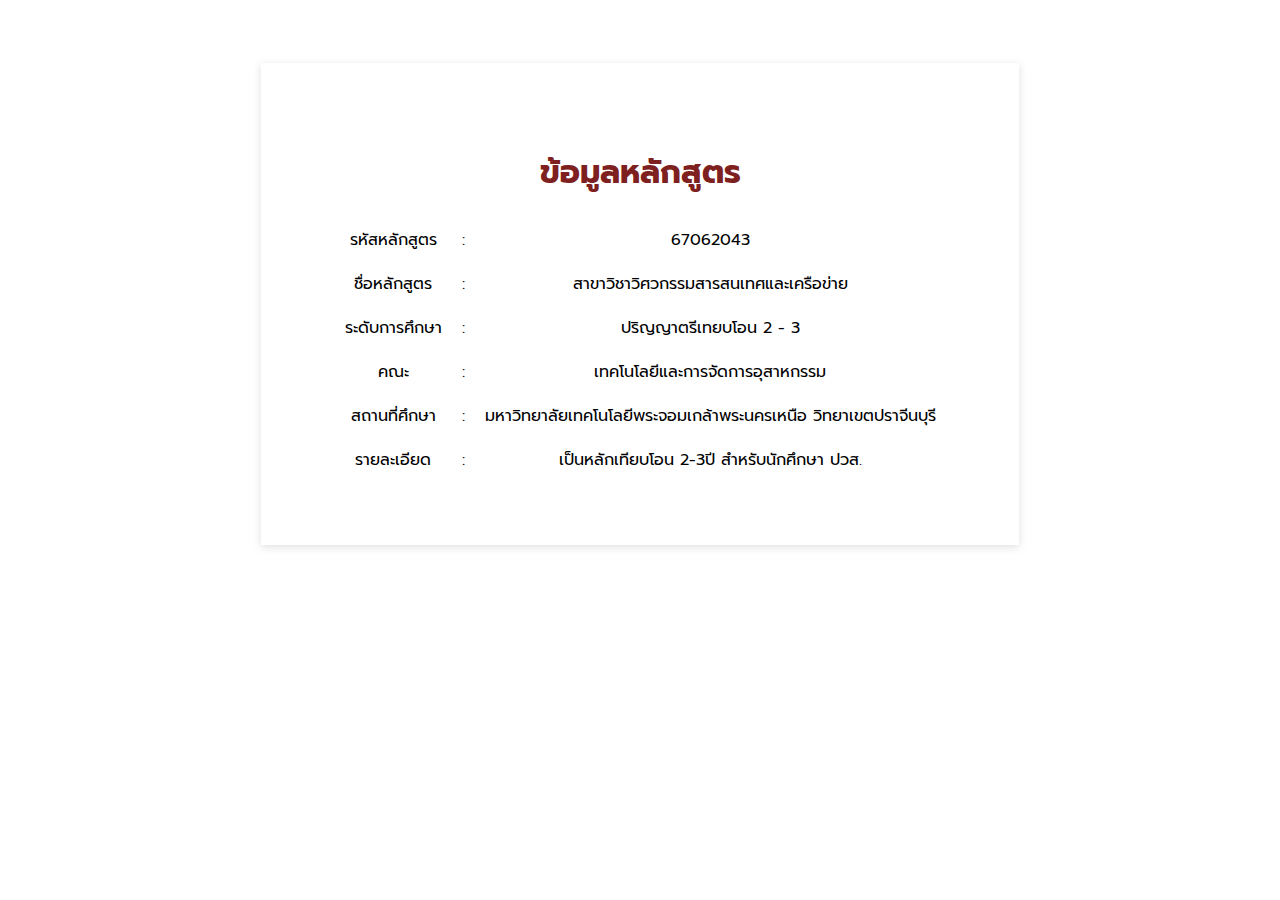
<file: project-folder/index.html>
<!DOCTYPE html>
<html lang="en">

<head>
    <link rel="stylesheet" href="./css/styles.css">
    <link rel="preconnect" href="https://fonts.googleapis.com">
<link rel="preconnect" href="https://fonts.gstatic.com" crossorigin>
<link href="https://fonts.googleapis.com/css2?family=Prompt:ital,wght@0,100;0,200;0,300;0,400;0,500;0,600;0,700;0,800;0,900;1,100;1,200;1,300;1,400;1,500;1,600;1,700;1,800;1,900&display=swap" rel="stylesheet">
    <meta charset="UTF-8">
    <meta name="viewport" content="width=device-width, initial-scale=1.0">
    <title>Index</title>
</head>

<body>
    <center>
        <div class="container">
            <h1>ข้อมูลหลักสูตร</h1>
            <table>
                <tr>
                    <td>รหัสหลักสูตร</td>
                    <td>:</td>
                    <td>67062043</td>
                </tr>
                <tr>
                    <td>ชื่อหลักสูตร</td>
                    <td>:</td>
                    <td>สาขาวิชาวิศวกรรมสารสนเทศและเครือข่าย</td>
                </tr>
                <tr>
                    <td>ระดับการศึกษา</td>
                    <td>:</td>
                    <td>ปริญญาตรีเทยบโอน 2 - 3</td>
                </tr>
                <tr>
                    <td>คณะ</td>
                    <td>:</td>
                    <td>เทคโนโลยีและการจัดการอุสาหกรรม</td>
                </tr>
                <tr>
                    <td>สถานที่ศึกษา</td>
                    <td>:</td>
                    <td>มหาวิทยาลัยเทคโนโลยีพระจอมเกล้าพระนครเหนือ วิทยาเขตปราจีนบุรี</td>
                </tr>
                <tr>
                    <td>รายละเอียด</td>
                    <td>:</td>
                    <td>เป็นหลักเทียบโอน 2-3ปี สำหรับนักศึกษา ปวส.</td>
                </tr>

            </table>

        </div>
    </center>

</body>

</html>
</file>
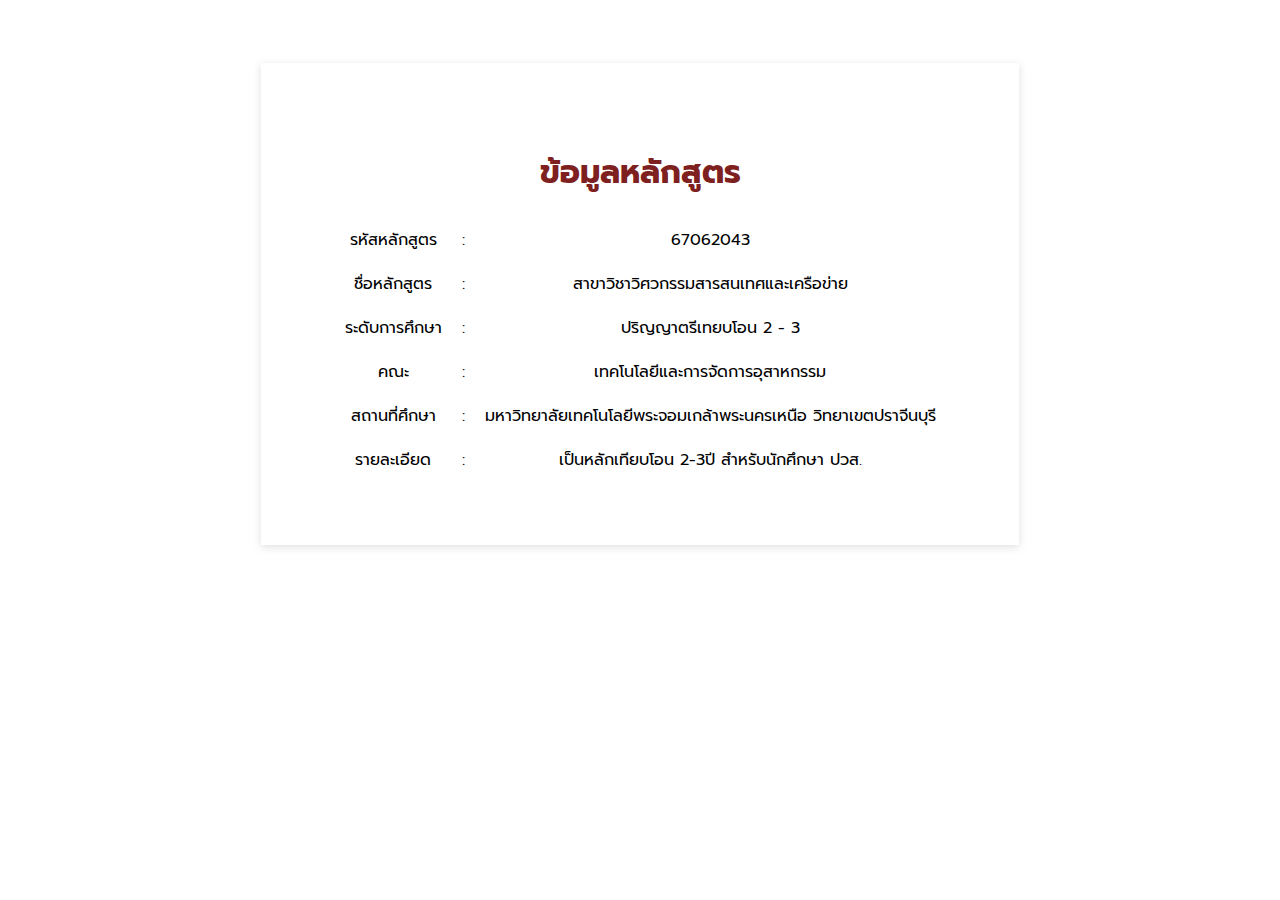
<file: project-folder/Html/index.html>
<!DOCTYPE html>
<html lang="en">

<head>
    <link rel="stylesheet" href="../css/styles.css">
    <link rel="preconnect" href="https://fonts.googleapis.com">
<link rel="preconnect" href="https://fonts.gstatic.com" crossorigin>
<link href="https://fonts.googleapis.com/css2?family=Prompt:ital,wght@0,100;0,200;0,300;0,400;0,500;0,600;0,700;0,800;0,900;1,100;1,200;1,300;1,400;1,500;1,600;1,700;1,800;1,900&display=swap" rel="stylesheet">
    <meta charset="UTF-8">
    <meta name="viewport" content="width=device-width, initial-scale=1.0">
    <title>Index</title>
</head>

<body>
    <center>
        <div class="container">
            <h1>ข้อมูลหลักสูตร</h1>
            <table>
                <tr>
                    <td>รหัสหลักสูตร</td>
                    <td>:</td>
                    <td>67062043</td>
                </tr>
                <tr>
                    <td>ชื่อหลักสูตร</td>
                    <td>:</td>
                    <td>สาขาวิชาวิศวกรรมสารสนเทศและเครือข่าย</td>
                </tr>
                <tr>
                    <td>ระดับการศึกษา</td>
                    <td>:</td>
                    <td>ปริญญาตรีเทยบโอน 2 - 3</td>
                </tr>
                <tr>
                    <td>คณะ</td>
                    <td>:</td>
                    <td>เทคโนโลยีและการจัดการอุสาหกรรม</td>
                </tr>
                <tr>
                    <td>สถานที่ศึกษา</td>
                    <td>:</td>
                    <td>มหาวิทยาลัยเทคโนโลยีพระจอมเกล้าพระนครเหนือ วิทยาเขตปราจีนบุรี</td>
                </tr>
                <tr>
                    <td>รายละเอียด</td>
                    <td>:</td>
                    <td>เป็นหลักเทียบโอน 2-3ปี สำหรับนักศึกษา ปวส.</td>
                </tr>

            </table>

        </div>
    </center>

</body>

</html>
</file>
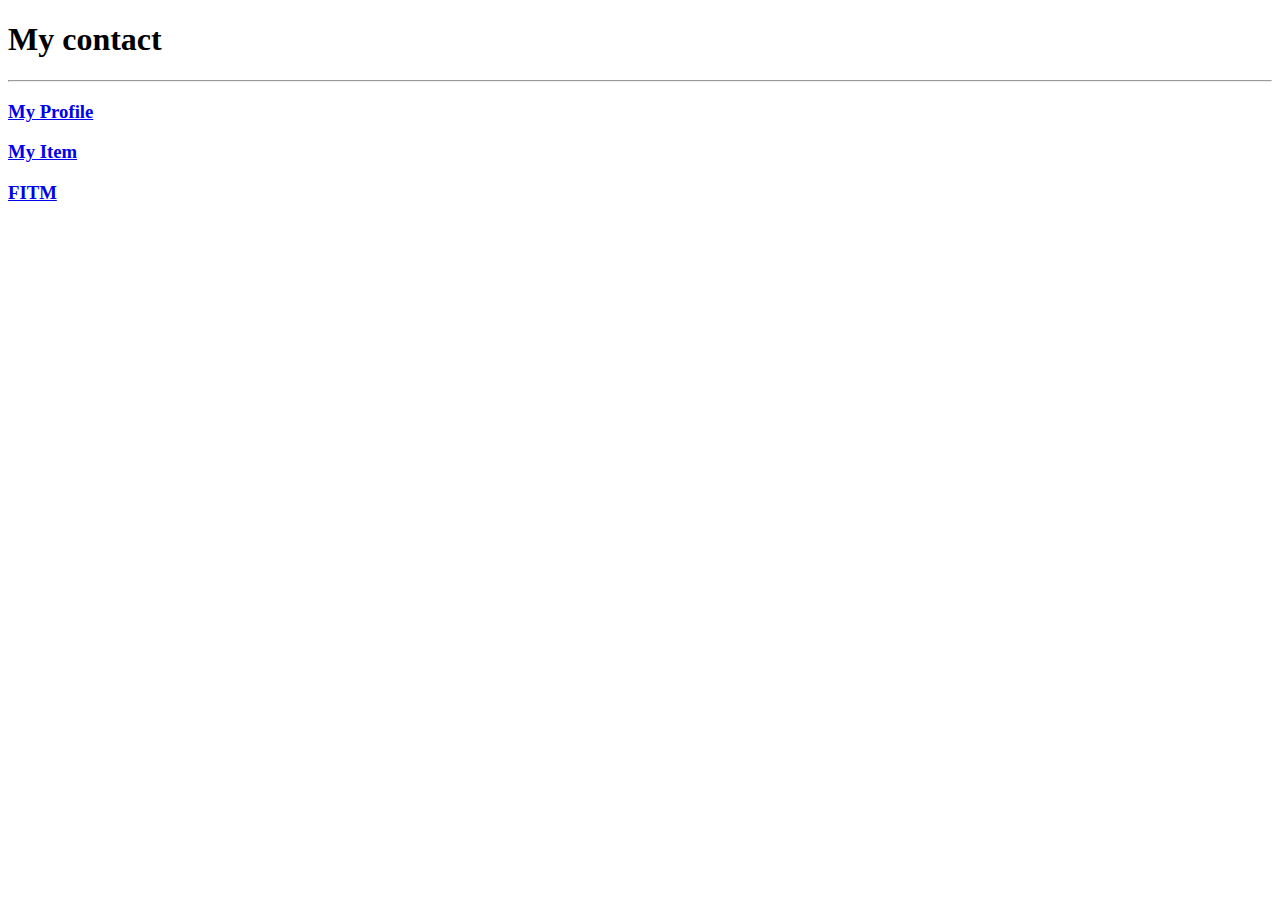
<file: HW3/Mycontact.html>
<!DOCTYPE html>
<html lang="en">
<head>
    <meta charset="UTF-8">
    <meta name="viewport" content="width=device-width, initial-scale=1.0">
    <title>Document</title>
</head>
<body>
        <h1>My contact</h1>
        <hr>
        <h3><a href="Myprofile.html">My Profile</a></h3>
        <h3><a href="Myitem.html">My Item</a></h3>
        <h3><a href="http://202.44.47.45/fitm/">FITM</a></h3>
</body>
</html>
</file>
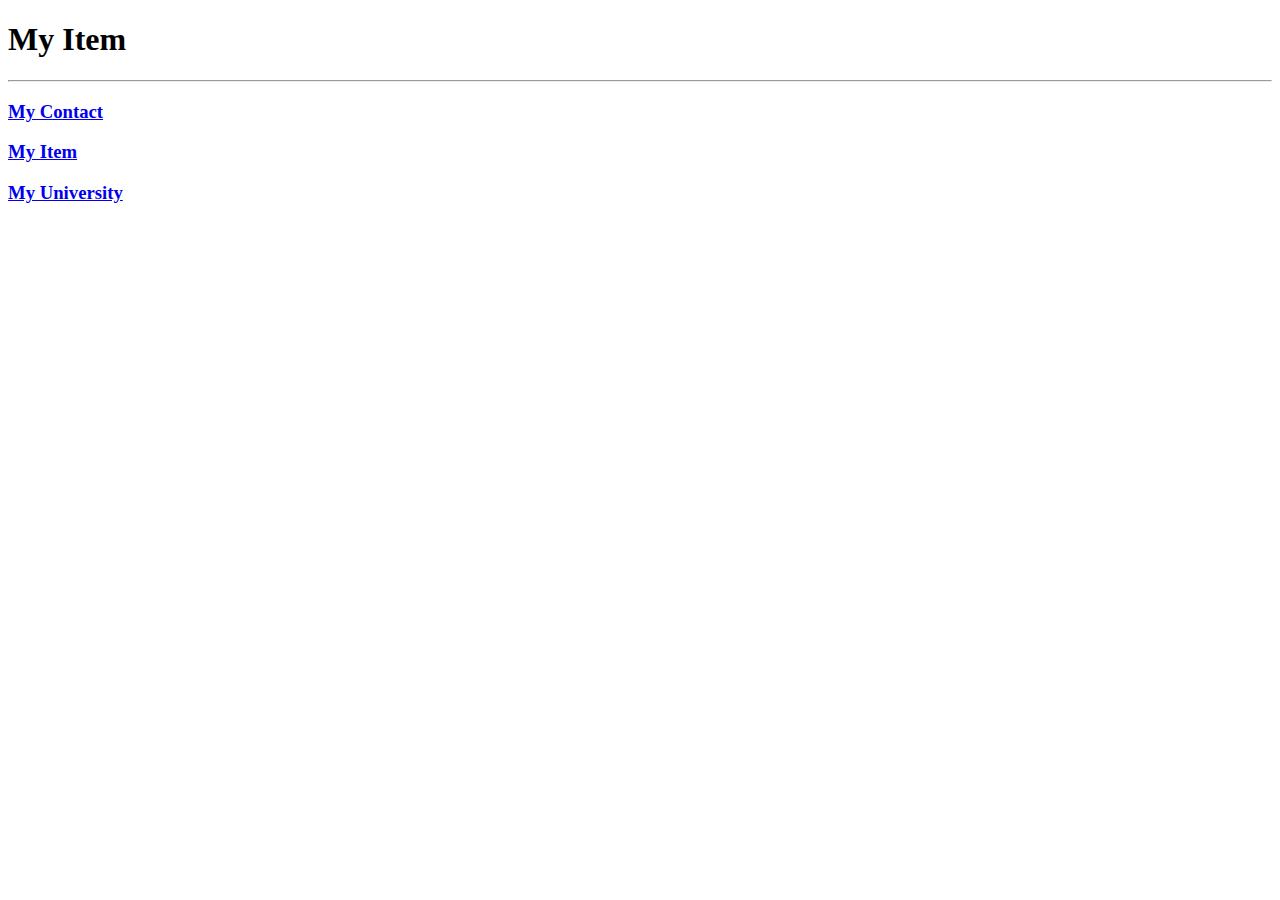
<file: HW3/Myitem.html>
<!DOCTYPE html>
<html lang="en">
<head>
    <meta charset="UTF-8">
    <meta name="viewport" content="width=device-width, initial-scale=1.0">
    <title>Document</title>
</head>
<body>
        <h1>My Item</h1>
        <hr>
        <h3><a href="Mycontact.html">My Contact</a></h3>
        <h3><a href="Myprofile.html">My Item</a></h3>
        <h3><a href="https://kmutnb.ac.th/">My University</a></h3>
</body>
</html>
</file>
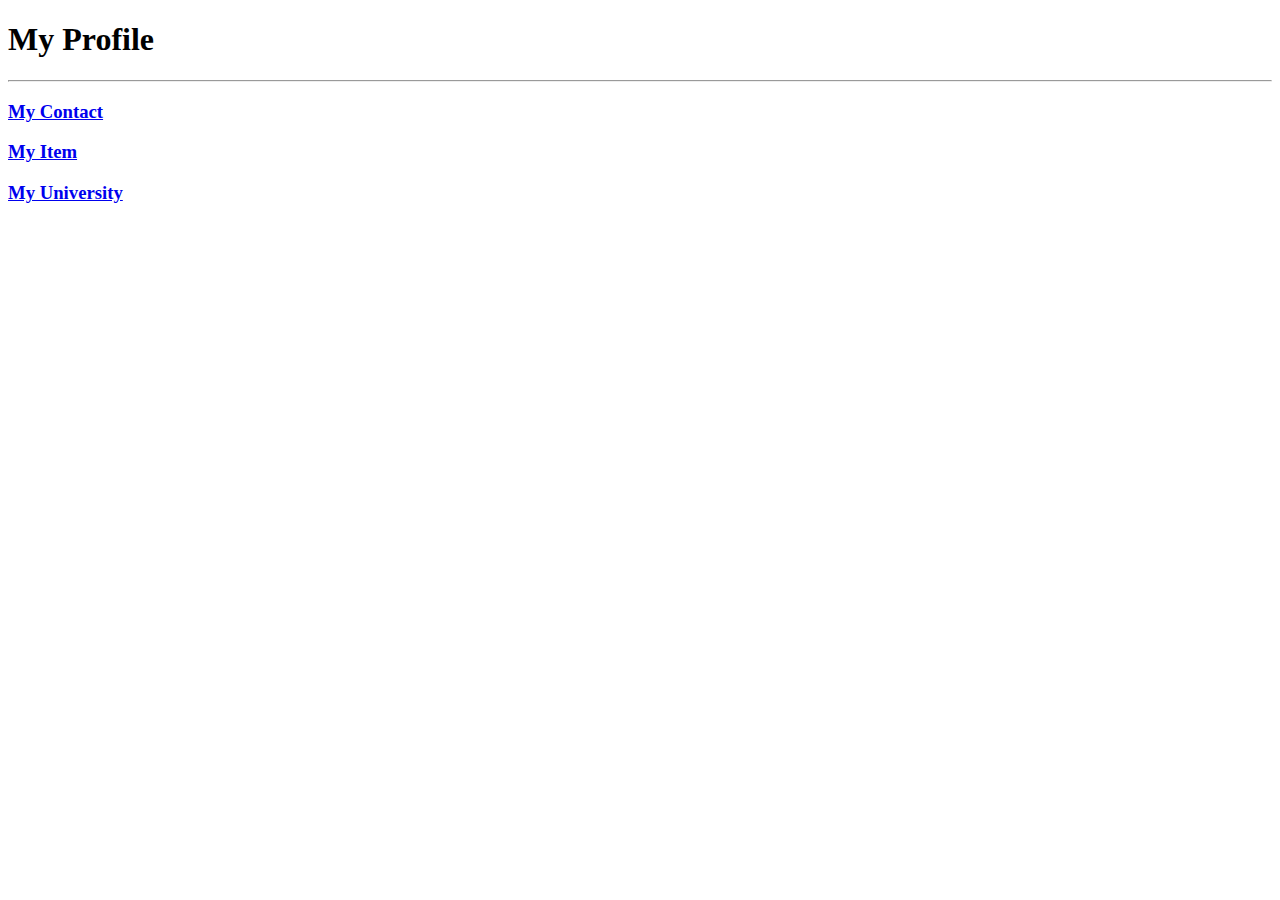
<file: HW3/Myprofile.html>
<!DOCTYPE html>
<html lang="en">
<head>
    <meta charset="UTF-8">
    <meta name="viewport" content="width=device-width, initial-scale=1.0">
    <title>Document</title>
</head>
<body>
        <h1>My Profile</h1>
        <hr>
        <h3><a href="Mycontact.html">My Contact</a></h3>
        <h3><a href="Myitem.html">My Item</a></h3>
        <h3><a href="https://kmutnb.ac.th/">My University</a></h3>
</body>
</html>
</file>
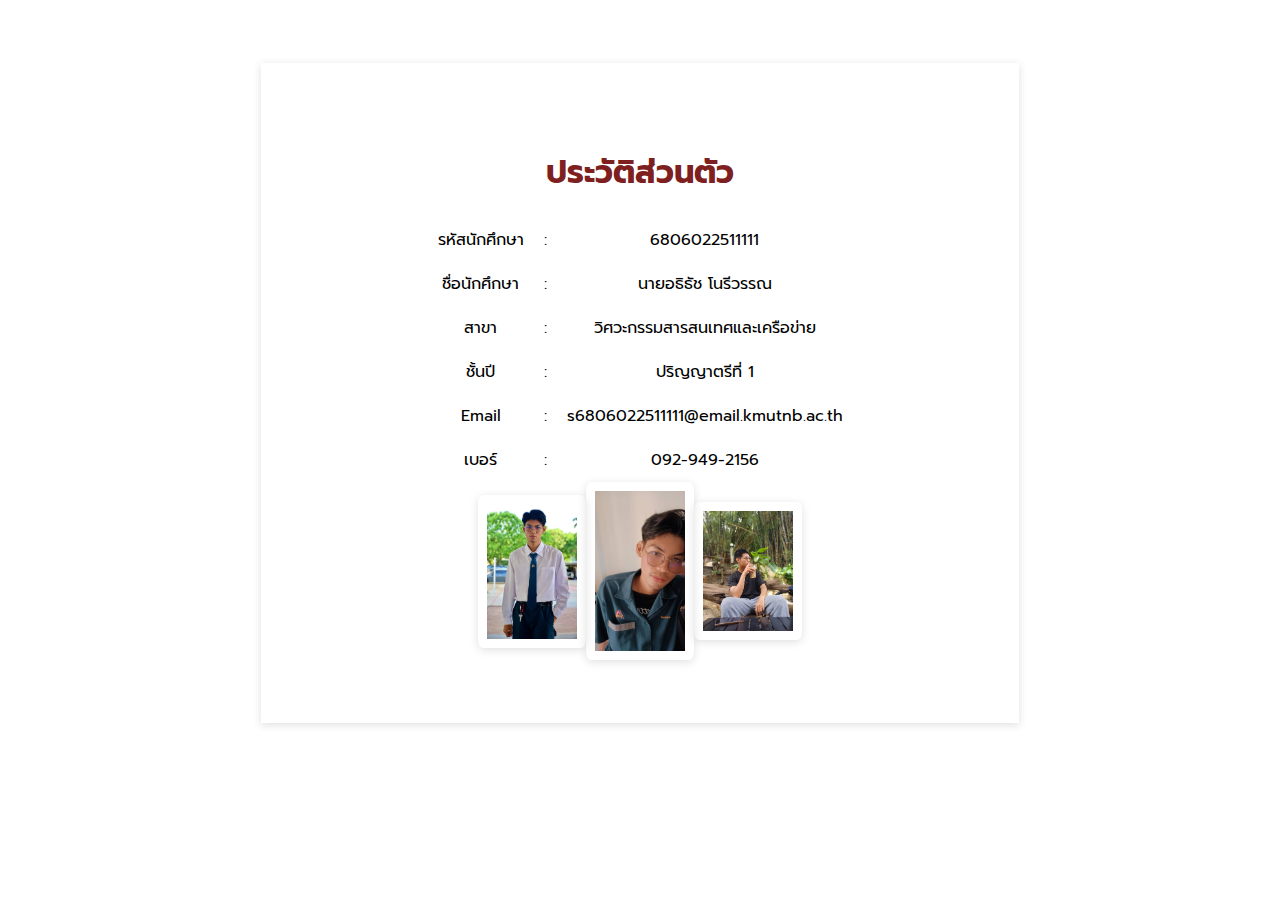
<file: project-folder/myprofile.html>
<!DOCTYPE html>
<html lang="en">

<head>
    <link rel="stylesheet" href="./css/styles.css">
    <link rel="preconnect" href="https://fonts.googleapis.com">
    <link rel="preconnect" href="https://fonts.gstatic.com" crossorigin>
    <link
        href="https://fonts.googleapis.com/css2?family=Prompt:ital,wght@0,100;0,200;0,300;0,400;0,500;0,600;0,700;0,800;0,900;1,100;1,200;1,300;1,400;1,500;1,600;1,700;1,800;1,900&display=swap"
        rel="stylesheet">
    <meta charset="UTF-8">
    <meta name="viewport" content="width=device-width, initial-scale=1.0">
    <title>My Profile</title>
</head>

<body>
    <center>
        <div class="container">
            <h1>ประวัติส่วนตัว</h1>
            <table>
                <tr>
                    <td>รหัสนักศึกษา</td>
                    <td>:</td>
                    <td>6806022511111</td>
                </tr>
                <tr>
                    <td>ชื่อนักศึกษา</td>
                    <td>:</td>
                    <td>นายอธิธัช โนรีวรรณ</td>
                </tr>
                <tr>
                    <td>สาขา</td>
                    <td>:</td>
                    <td>วิศวะกรรมสารสนเทศและเครือข่าย</td>
                </tr>
                <tr>
                    <td>ชั้นปี</td>
                    <td>:</td>
                    <td>ปริญญาตรีที่ 1</td>
                </tr>
                <tr>
                    <td>Email</td>
                    <td>:</td>
                    <td>s6806022511111@email.kmutnb.ac.th</td>
                </tr>
                <tr>
                    <td>เบอร์</td>
                    <td>:</td>
                    <td>092-949-2156</td>
                </tr>
            </table>
            <div class="images-gal">
                <div class="gallery">
                    <img src="./images/img1.jpg" alt="Cinque Terre">

                    <img src="./images/img2.jpg" alt="Cinque Terre">

                    <img src="./images/img3.jpg" alt="Cinque Terre">

                </div>
            </div>
        </div>
    </center>

</body>

</html>
</file>
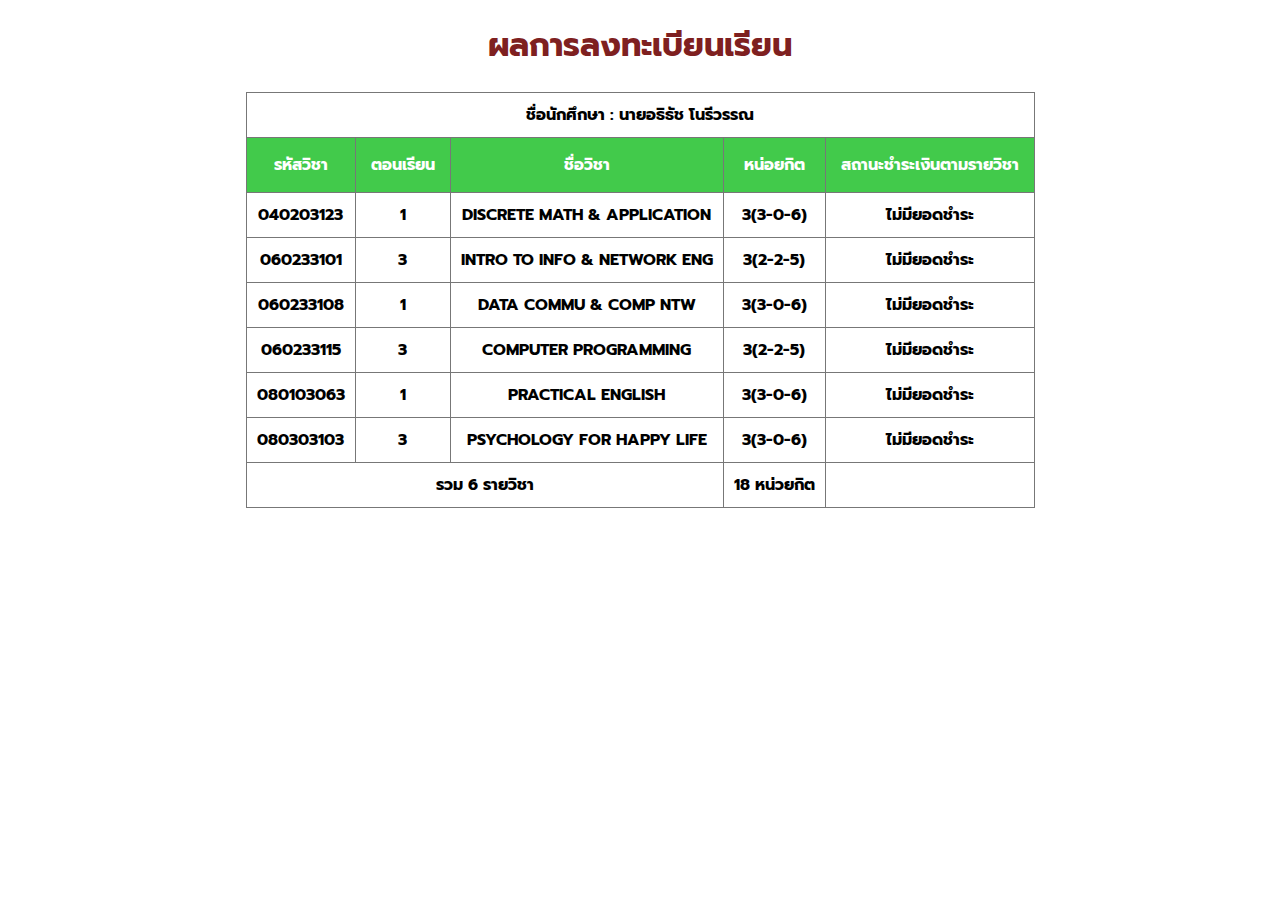
<file: project-folder/subject.html>
<!DOCTYPE html>
<html lang="en">

<head>
    <link rel="preconnect" href="https://fonts.googleapis.com">
<link rel="preconnect" href="https://fonts.gstatic.com" crossorigin>
<link href="https://fonts.googleapis.com/css2?family=Prompt:ital,wght@0,100;0,200;0,300;0,400;0,500;0,600;0,700;0,800;0,900;1,100;1,200;1,300;1,400;1,500;1,600;1,700;1,800;1,900&display=swap" rel="stylesheet">
    <link rel="stylesheet" href="./css/styles.css">
    <meta charset="UTF-8">
    <meta name="viewport" content="width=device-width, initial-scale=1.0">
    <title>Index</title>
</head>

<body>
    <center>
            <h1>ผลการลงทะเบียนเรียน</h1>
            <table class="sub-ject">
                <tr>
                    <td colspan="8">ชื่อนักศึกษา : นายอธิธัช โนรีวรรณ</td>
                </tr>
                <tr>
                    <th>รหัสวิชา</th>
                    <th>ตอนเรียน</th>
                    <th colspan="4">ชื่อวิชา</th>
                    <th>หน่อยกิต</th>
                    <th>สถานะชำระเงินตามรายวิชา</th>
                </tr>
                <tr>
                    <td>040203123</td>
                    <td>1</td>
                    <td colspan="4">DISCRETE MATH & APPLICATION</td>
                    <td>3(3-0-6)</td>
                    <td>ไม่มียอดชำระ</td>

                </tr>
                <tr>
                    <td>060233101</td>
                    <td>3</td>
                    <td colspan="4">INTRO TO INFO & NETWORK ENG</td>
                    <td>3(2-2-5)</td>
                     <td>ไม่มียอดชำระ</td>

                </tr>
                <tr>
                    <td>060233108</td>
                    <td>1</td>
                    <td colspan="4">DATA COMMU & COMP NTW</td>
                    <td>3(3-0-6)</td>
                     <td>ไม่มียอดชำระ</td>

                </tr>
                <tr>
                    <td>060233115</td>
                    <td>3</td>
                    <td colspan="4">COMPUTER PROGRAMMING</td>
                    <td>3(2-2-5)</td>
                    <td>ไม่มียอดชำระ</td>

                </tr>
                <tr>
                    <td>080103063</td>
                    <td>1</td>
                    <td colspan="4">PRACTICAL ENGLISH</td>
                    <td>3(3-0-6)</td>
                    <td>ไม่มียอดชำระ</td>

                </tr>
                <tr>
                    <td>080303103</td>
                    <td>3</td>
                    <td colspan="4">PSYCHOLOGY FOR HAPPY LIFE</td>
                    <td>3(3-0-6)</td>
                    <td>ไม่มียอดชำระ</td>

                </tr>
                <tr>
                    <td colspan="6">รวม  6  รายวิชา</td>
                    <!-- <td>34</td>
                    <td>35</td>
                    <td>36</td>
                    <td>37</td>
                    <td>38</td> -->
                    <td>18  หน่วยกิต</td>
                    <td></td>

                </tr>

            </table>
    </center>

</body>

</html>
</file>
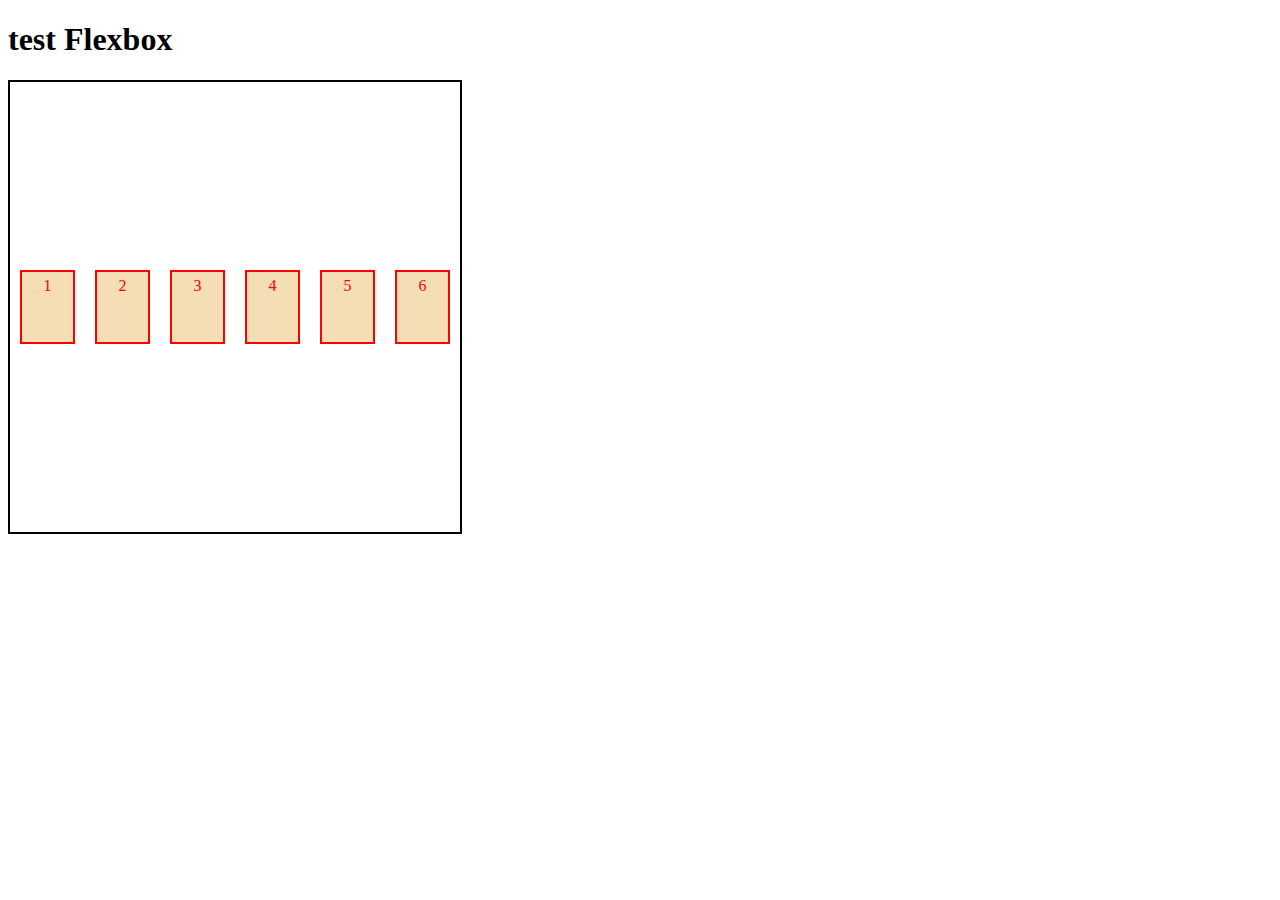
<file: project-folder/Html/flex.html>
<!DOCTYPE html>
<html lang="en">
<head>
    <link rel="stylesheet" href="../css/style3.css">
    <meta charset="UTF-8">
    <meta name="viewport" content="width=device-width, initial-scale=1.0">
    <title>Document</title>
</head>
<body>
    <h1>test Flexbox</h1>
    
<div class="container">
    <div class="item">1</div>
    <div class="item">2</div>
    <div class="item">3</div>
    <div class="item">4</div>
    <div class="item">5</div>
    <div class="item">6</div>
</div>

</body>
</html>
</file>
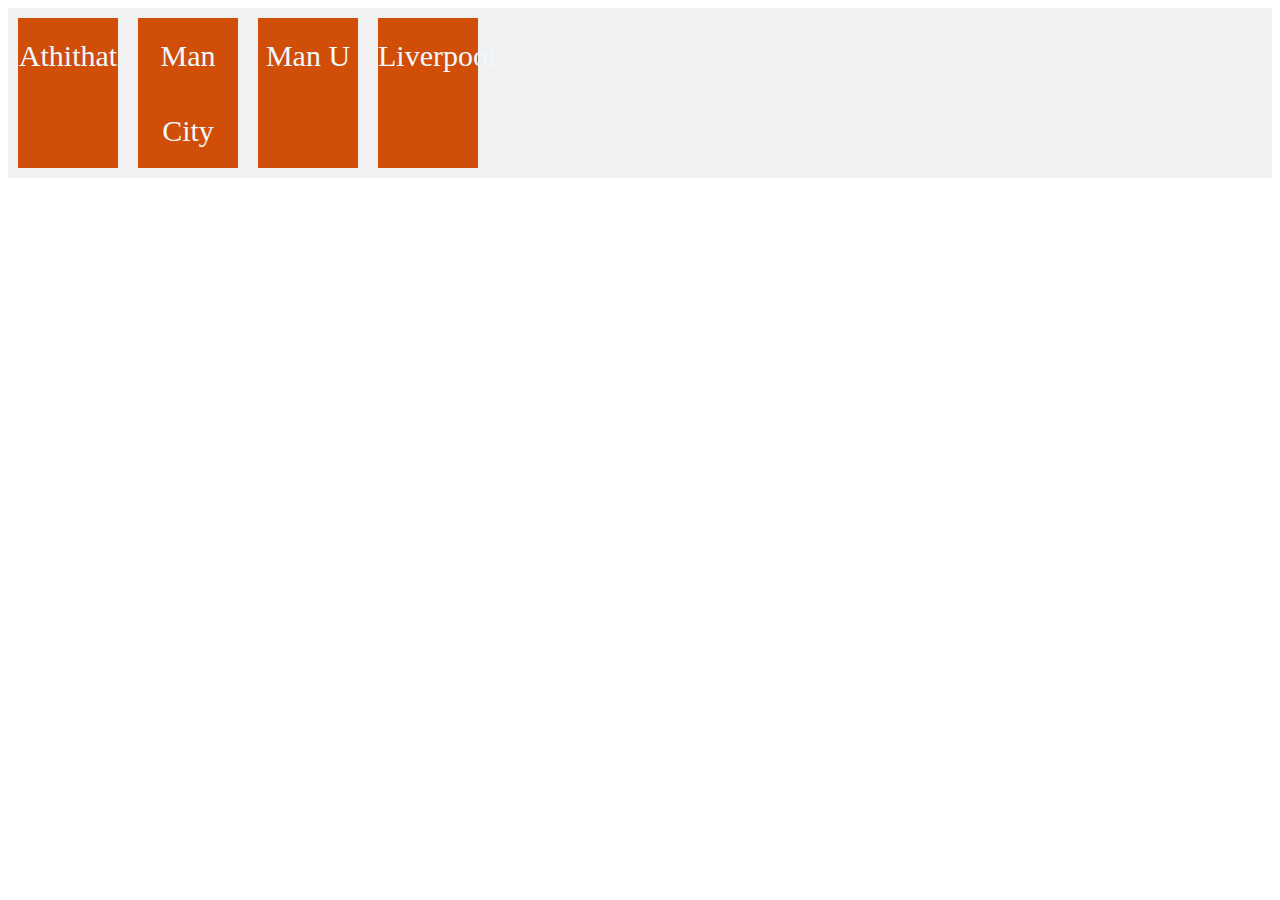
<file: project-folder/Html/grow.html>
<!DOCTYPE html>
<html lang="en">

<head>
    <link rel="stylesheet" href="../css/style_grow.css">
    <meta charset="UTF-8">
    <meta name="viewport" content="width=device-width, initial-scale=1.0">
    <title>Document</title>
</head>

<body>

    <div class="flex-container">
        <div class="flex-grow: 3">Athithat</div>
        <div class="flex-grow: 2">Man City</div>
        <div class="flex-grow: 4">Man U</div>
        <div class="flex-grow: 1">Liverpool</div>

    </div>

</body>

</html>
</file>
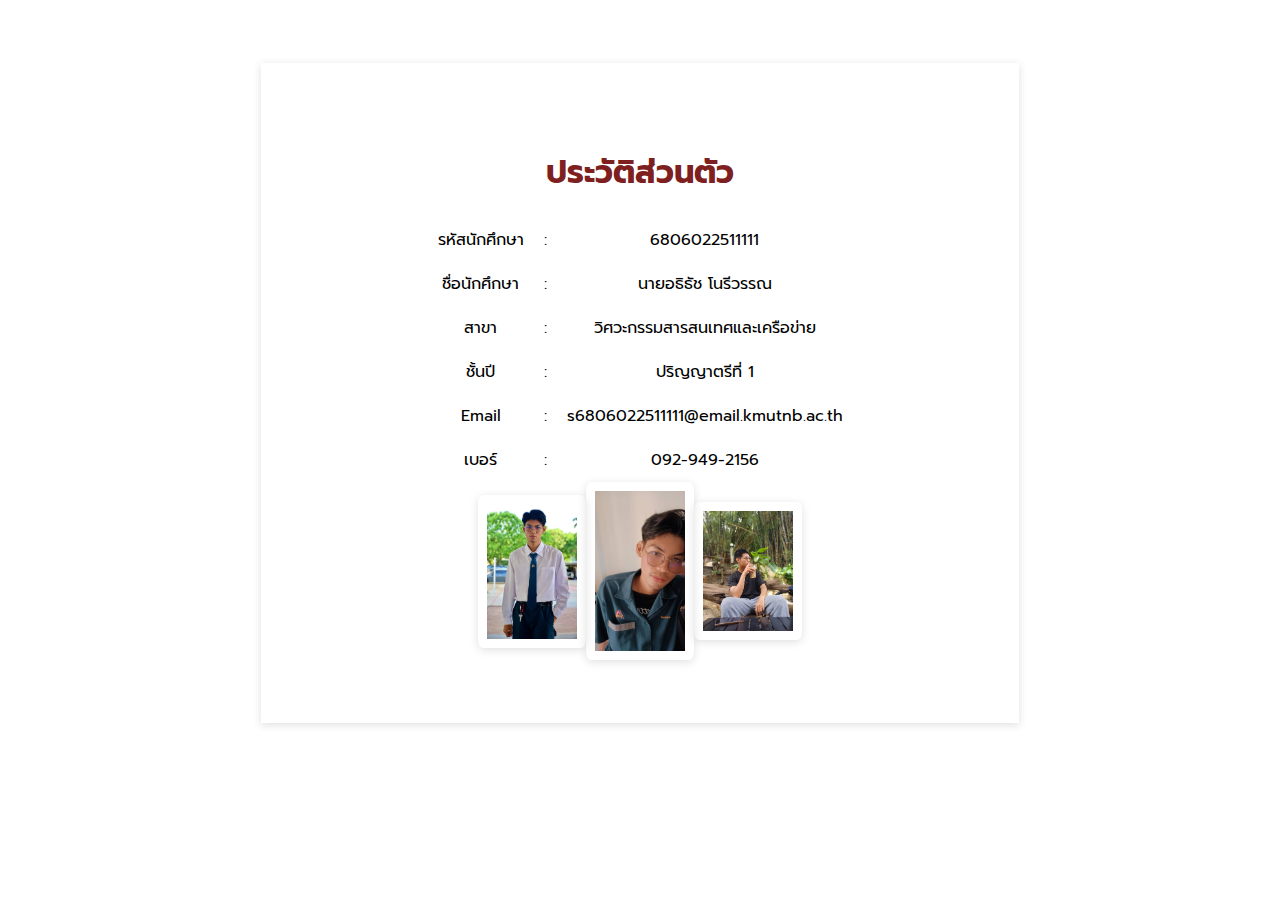
<file: project-folder/Html/myprofile.html>
<!DOCTYPE html>
<html lang="en">

<head>
    <link rel="stylesheet" href="../css/styles.css">
    <link rel="preconnect" href="https://fonts.googleapis.com">
    <link rel="preconnect" href="https://fonts.gstatic.com" crossorigin>
    <link
        href="https://fonts.googleapis.com/css2?family=Prompt:ital,wght@0,100;0,200;0,300;0,400;0,500;0,600;0,700;0,800;0,900;1,100;1,200;1,300;1,400;1,500;1,600;1,700;1,800;1,900&display=swap"
        rel="stylesheet">
    <meta charset="UTF-8">
    <meta name="viewport" content="width=device-width, initial-scale=1.0">
    <title>My Profile</title>
</head>

<body>
    <center>
        <div class="container">
            <h1>ประวัติส่วนตัว</h1>
            <table>
                <tr>
                    <td>รหัสนักศึกษา</td>
                    <td>:</td>
                    <td>6806022511111</td>
                </tr>
                <tr>
                    <td>ชื่อนักศึกษา</td>
                    <td>:</td>
                    <td>นายอธิธัช โนรีวรรณ</td>
                </tr>
                <tr>
                    <td>สาขา</td>
                    <td>:</td>
                    <td>วิศวะกรรมสารสนเทศและเครือข่าย</td>
                </tr>
                <tr>
                    <td>ชั้นปี</td>
                    <td>:</td>
                    <td>ปริญญาตรีที่ 1</td>
                </tr>
                <tr>
                    <td>Email</td>
                    <td>:</td>
                    <td>s6806022511111@email.kmutnb.ac.th</td>
                </tr>
                <tr>
                    <td>เบอร์</td>
                    <td>:</td>
                    <td>092-949-2156</td>
                </tr>
            </table>
            <div class="images-gal">
                <div class="gallery">
                    <img src="../images/img1.jpg" alt="Cinque Terre">

                    <img src="../images/img2.jpg" alt="Cinque Terre">

                    <img src="../images/img3.jpg" alt="Cinque Terre">

                </div>
            </div>
        </div>
    </center>

</body>

</html>
</file>
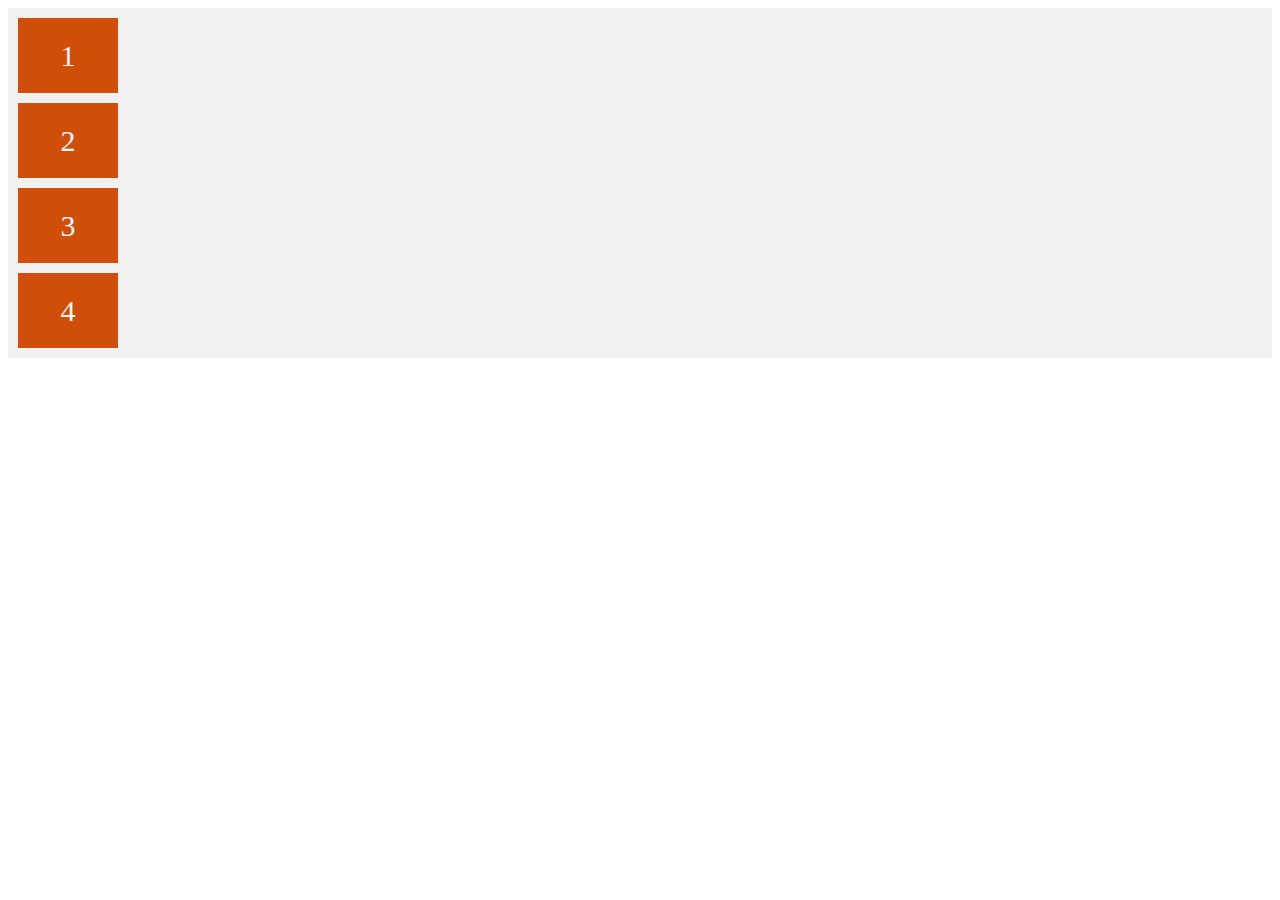
<file: project-folder/Html/order.html>
<!DOCTYPE html>
<html lang="en">
<head>
    <link rel="stylesheet" href="../css/style_order.css">
    <meta charset="UTF-8">
    <meta name="viewport" content="width=device-width, initial-scale=1.0">
    <title>Document</title>
</head>
<body>
    <div class="container">
<div class="flex-container">
    <div class="order : 3">1</div>
    <div class="order : 2">2</div>
    <div class="order : 4">3</div>
    <div class="order : 1">4</div>

</div>
</div>
</body>
</html>
</file>
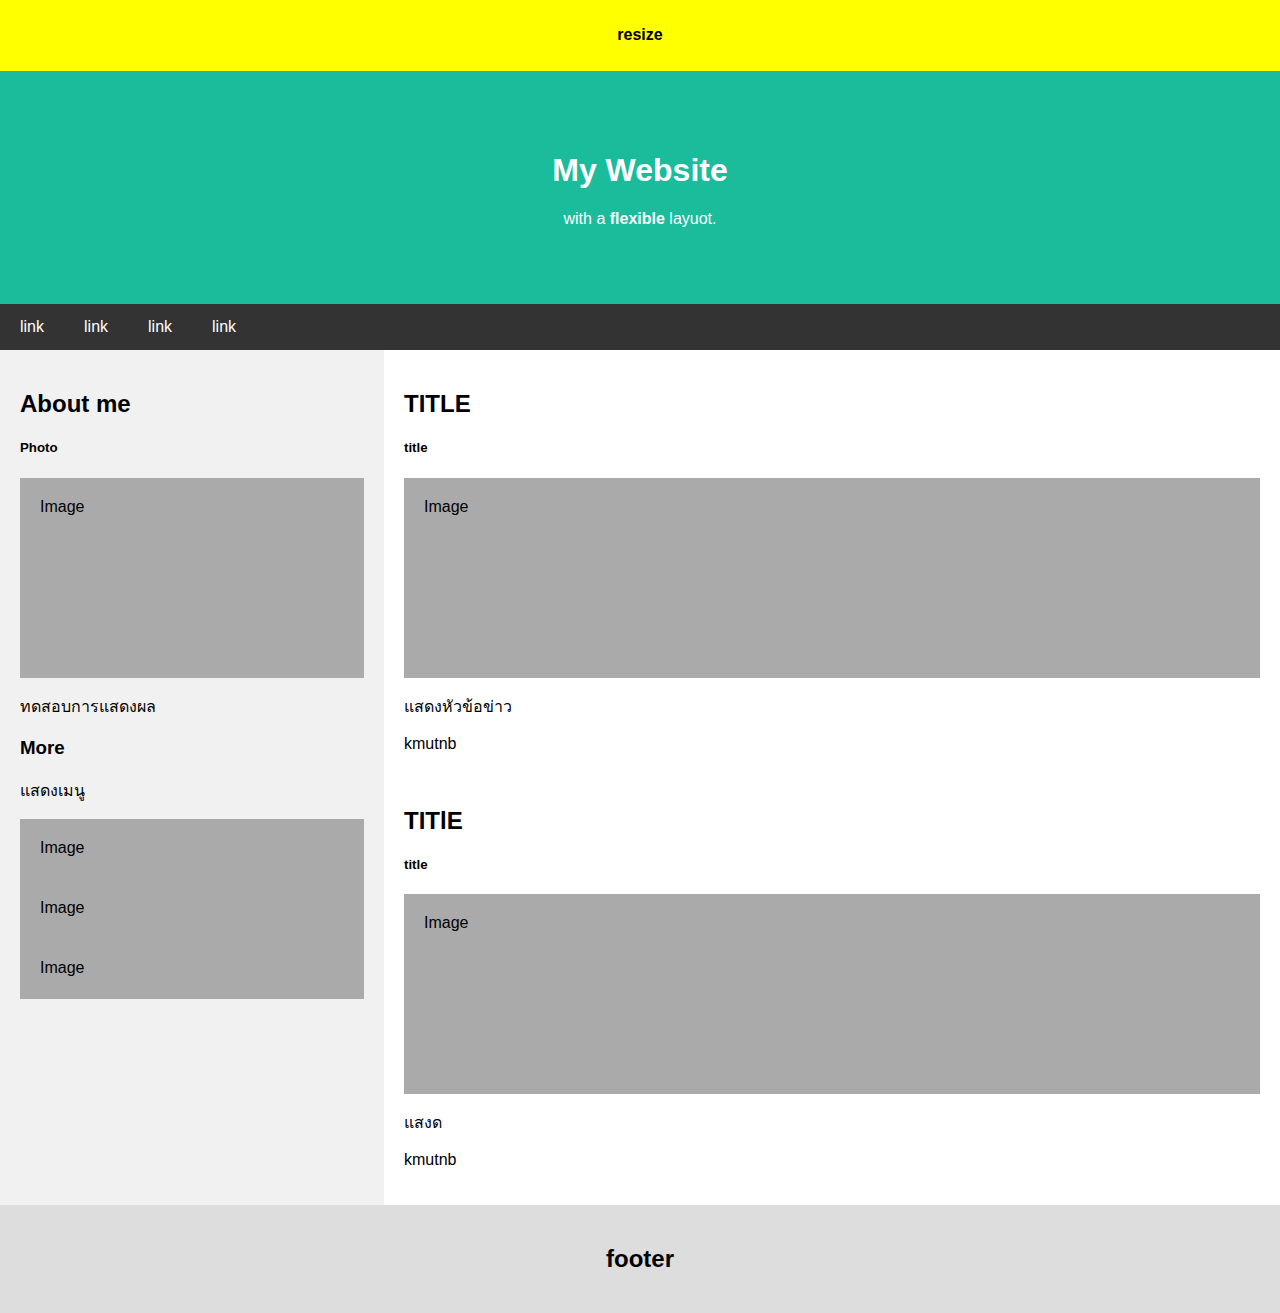
<file: project-folder/Html/res.html>
<!DOCTYPE html>
<html lang="en">

<head>
    <link rel="stylesheet" href="../css/res.css">
    <meta charset="UTF-8">
    <meta name="viewport" content="width=device-width, initial-scale=1.0">
    <title>นายอธิธัช โนรีวรรณ</title>
</head>

<body>

    <div style="background-color: yellow;padding: 5px;">
        <h4 style="text-align: center;">
            resize
        </h4>

    </div>

    <div class="header">
        <h1> My Website</h1>
        <p>with a <b>flexible</b> layuot. </p>
    </div>

    <div class="navbar">
        <a href="#">link</a>
        <a href="">link</a>
        <a href="">link</a>
        <a href="">link</a>
    </div>


    <div class="row">
        <div class="side">
            <h2>About me</h2>
            <h5>Photo</h5>
            <div class="fakeimg" style="height: 200px;">Image</div>
            <p>ทดสอบการแสดงผล</p>
            <h3>More</h3>
            <p>แสดงเมนู</p>
            <div class="fakeimg" style="height: 60px;">Image</div>
            <div class="fakeimg" style="height: 60px;">Image</div>
            <div class="fakeimg" style="height: 60px;">Image</div>
        </div>

        <div class="main">
            <h2>TITLE</h2>
            <h5>title</h5>
            <div class="fakeimg" style="height: 200px;">Image</div>
            <p>แสดงหัวข้อข่าว</p>
            <p>kmutnb</p>
            <br>
            <h2>TITlE</h2>
            <h5>title</h5>
            <div class="fakeimg" style="height: 200px;">Image</div>
            <p>แสงด</p>
            <p>kmutnb</p>

        </div>
    </div>

    <div class="footer">
        <h2>footer</h2>

    </div>

    <!-- <h1>Responsive with screen width less than 500 px</h1>
<div class="flex-container">
    <div class="flex-item-left">1</div>
    <div class="flex-item-right">2</div>
   </div>  -->
</body>

</html>
</file>
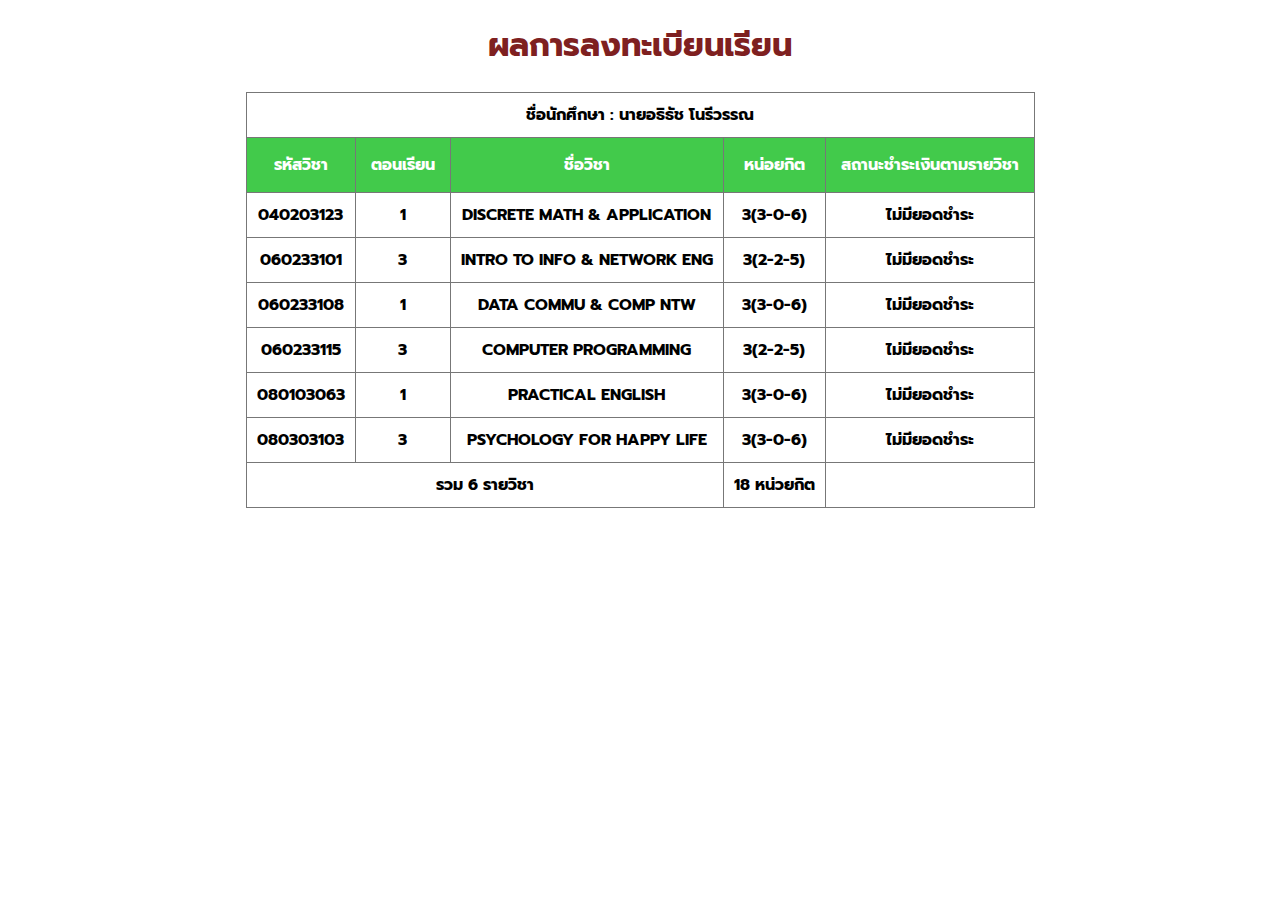
<file: project-folder/Html/subject.html>
<!DOCTYPE html>
<html lang="en">

<head>
    <link rel="preconnect" href="https://fonts.googleapis.com">
<link rel="preconnect" href="https://fonts.gstatic.com" crossorigin>
<link href="https://fonts.googleapis.com/css2?family=Prompt:ital,wght@0,100;0,200;0,300;0,400;0,500;0,600;0,700;0,800;0,900;1,100;1,200;1,300;1,400;1,500;1,600;1,700;1,800;1,900&display=swap" rel="stylesheet">
    <link rel="stylesheet" href="../css/styles.css">
    <meta charset="UTF-8">
    <meta name="viewport" content="width=device-width, initial-scale=1.0">
    <title>Index</title>
</head>

<body>
    <center>
            <h1>ผลการลงทะเบียนเรียน</h1>
            <table class="sub-ject">
                <tr>
                    <td colspan="8">ชื่อนักศึกษา : นายอธิธัช โนรีวรรณ</td>
                </tr>
                <tr>
                    <th>รหัสวิชา</th>
                    <th>ตอนเรียน</th>
                    <th colspan="4">ชื่อวิชา</th>
                    <th>หน่อยกิต</th>
                    <th>สถานะชำระเงินตามรายวิชา</th>
                </tr>
                <tr>
                    <td>040203123</td>
                    <td>1</td>
                    <td colspan="4">DISCRETE MATH & APPLICATION</td>
                    <td>3(3-0-6)</td>
                    <td>ไม่มียอดชำระ</td>

                </tr>
                <tr>
                    <td>060233101</td>
                    <td>3</td>
                    <td colspan="4">INTRO TO INFO & NETWORK ENG</td>
                    <td>3(2-2-5)</td>
                     <td>ไม่มียอดชำระ</td>

                </tr>
                <tr>
                    <td>060233108</td>
                    <td>1</td>
                    <td colspan="4">DATA COMMU & COMP NTW</td>
                    <td>3(3-0-6)</td>
                     <td>ไม่มียอดชำระ</td>

                </tr>
                <tr>
                    <td>060233115</td>
                    <td>3</td>
                    <td colspan="4">COMPUTER PROGRAMMING</td>
                    <td>3(2-2-5)</td>
                    <td>ไม่มียอดชำระ</td>

                </tr>
                <tr>
                    <td>080103063</td>
                    <td>1</td>
                    <td colspan="4">PRACTICAL ENGLISH</td>
                    <td>3(3-0-6)</td>
                    <td>ไม่มียอดชำระ</td>

                </tr>
                <tr>
                    <td>080303103</td>
                    <td>3</td>
                    <td colspan="4">PSYCHOLOGY FOR HAPPY LIFE</td>
                    <td>3(3-0-6)</td>
                    <td>ไม่มียอดชำระ</td>

                </tr>
                <tr>
                    <td colspan="6">รวม  6  รายวิชา</td>
                    <!-- <td>34</td>
                    <td>35</td>
                    <td>36</td>
                    <td>37</td>
                    <td>38</td> -->
                    <td>18  หน่วยกิต</td>
                    <td></td>

                </tr>

            </table>
    </center>

</body>

</html>
</file>
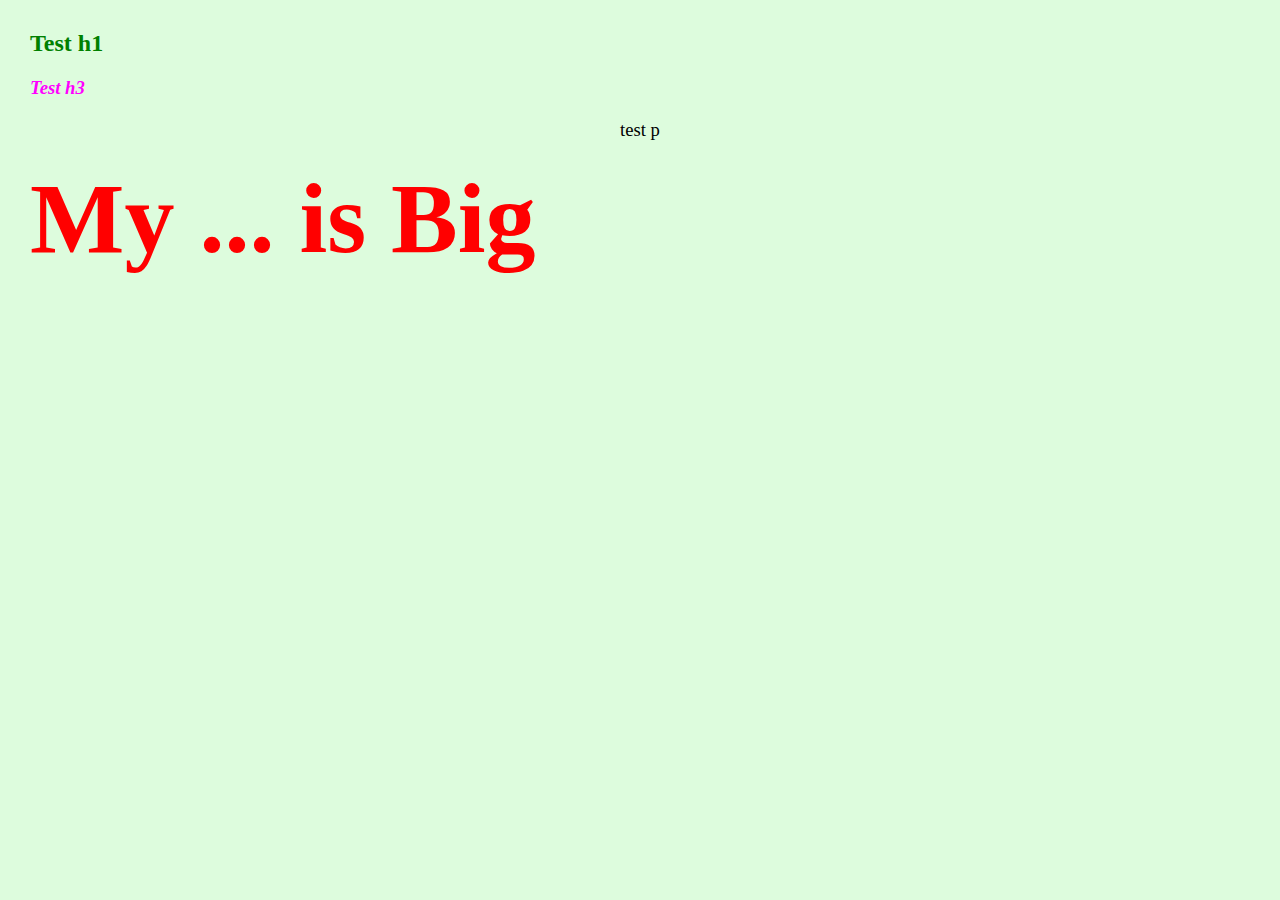
<file: project-folder/Html/test.html>
<!DOCTYPE html>
<html lang="en">
<head>
    <link rel="stylesheet" href="../css/style2.css">
    <meta charset="UTF-8">
    <meta name="viewport" content="width=device-width, initial-scale=1.0">
    <title>Document</title>
</head>
<body>
    <h1 id="green">Test h1 </h1>
    <h3>Test h3 </h3>
    <p>test p</p>
    <h1 class="font-red big">My ... is Big</h1>
</body>
</html>
</file>
<file: project-folder/css/styles.css>
body {
    font-family: "Prompt", sans-serif;
}

.sub-ject {
    border-collapse: collapse;
    text-align: center;
    border: 1px solid #777;
    /* padding: 20px; */
}

.sub-ject tr:hover {
    background-color: antiquewhite;
    border: 1px solid #777;
    
}

.sub-ject td {
    padding: 10px;
    border: 1px solid #777;
    font-weight: bolder;
}

.sub-ject th {
    background-color: #42ca4b;
    padding: 15px;
    color: white;
    border: 1px solid #777;
}

h1 {
    color: #7e2020;

}

div.gallery {
    display: flex;
    width: 180px;
    align-items: center;
    text-align: center;
    justify-content: center;
}

div.gallery img {
    width: 50%;
    height: 50%;
    border-radius: 5%;
    padding: 5%;
    box-shadow: rgba(99, 99, 99, 0.2) 0px 2px 8px 0px;
}


.container {
    background-color: #ffff;
    box-shadow: rgba(99, 99, 99, 0.2) 0px 2px 8px 0px;
    width: 50%;
    overflow: hidden;
    padding: 5%;
    margin-bottom: 5%;
    margin-top: 5%;
}

table {
    border-collapse: collapse;
    text-align: center;
    border: #939699b8;
}
table td {
    padding: 10px;
}
</file>
<file: project-folder/css/style3.css>
.container{
    display: flex;
    justify-content: center;
    width: 450px;
    height: 450px;
    border: 2px solid black;
    /* flex-wrap:wrap; */
    align-items: center;
    /* flex-direction:column-reverse; */
}
.item{
    margin: 10px;
    padding: 5px;
    width: 60px;
    height: 60px;
    border: 2px solid red;
    text-align: center;
    background-color: wheat;
    color: red;

}
</file>
<file: project-folder/css/style_grow.css>
.flex-container {
    display: flex;
    align-items: stretch;
    background-color: #f1f1f1;
}

.flex-container>div {
    background-color: rgb(209, 78, 8);
    color: aliceblue;
    width: 100px;
    margin: 10px;
    text-align: center;
    line-height: 75px;
    font-size: 30px;

}
</file>
<file: project-folder/css/style_order.css>
.container {
    display: flex;
    align-items: stretch;
    background-color: #f1f1f1;
}

.flex-container>div {
    background-color: rgb(209,78,8);
    color: aliceblue;
    width: 100px;
    margin: 10px;
    text-align: center;
    line-height: 75px;
    font-size: 30px;

}
</file>
<file: project-folder/css/res.css>
*{
    box-sizing: border-box;
}
body{
    font-family: Arial;
    margin: 0;
}
.header{
    padding: 60px;
    text-align: center;
    background-color: #1abc9c;
    color: white;
}
.navbar{
    display: flex;
    background-color: #333;
}
.navbar a {
    color: white;
    padding: 14px 20px;
    text-decoration: none;
    text-align: center;
}
.navbar a:hover{
    background-color: #ddd;
    color: black;
}
.row{
    display:flex;
    flex-wrap: wrap;
}
.side{
    flex: 30%;
    background-color: #f1f1f1;
    padding: 20px;
}
.main{
    flex: 70%;
    background-color: white;
    padding: 20px;
}
.fakeimg{
    background-color: #aaa;
    width: 100%;
    padding: 20px;
}
.footer{
    padding: 20px;
    text-align: center;
    background-color: #ddd;
}

@media screen and (max-width: 700px){
    .row,.navbar{
        flex-direction: column;
    }
}






/* .flex-container{
    display: flex;
    flex-direction: row;
    font-size: 50px;
    text-align: center;
}
.flex-item-left{
    background-color: #ec5a16;
    padding: 10px;
    flex: 50%;
}
.flex-item-right{
    background-color: #6429e2;
    padding: 10px;
    flex: 50%;
}

@media(max-width:500px){
    .flex-container{
        flex-direction: column;
    }
} */
</file>
<file: project-folder/css/style2.css>
*{
    margin: 0;
    padding: 10px;
}
body {
background: #DDFCDD;
color: black;
}
h1 {
text-align: left;
font-size: 18pt;
font-style: normal;
color: blue;
}
h3 {
text-align: left;
font-size: 14pt;
font-style: italic;
color: magenta;
}
p {
text-align: center;
font-style: normal;
font-family: Cordia New;
font-size: 14pt;
}
.font-red{
    color: red;
}
#green{
    color: green;
}
.big{
    font-size: 100px;
}
</file>
